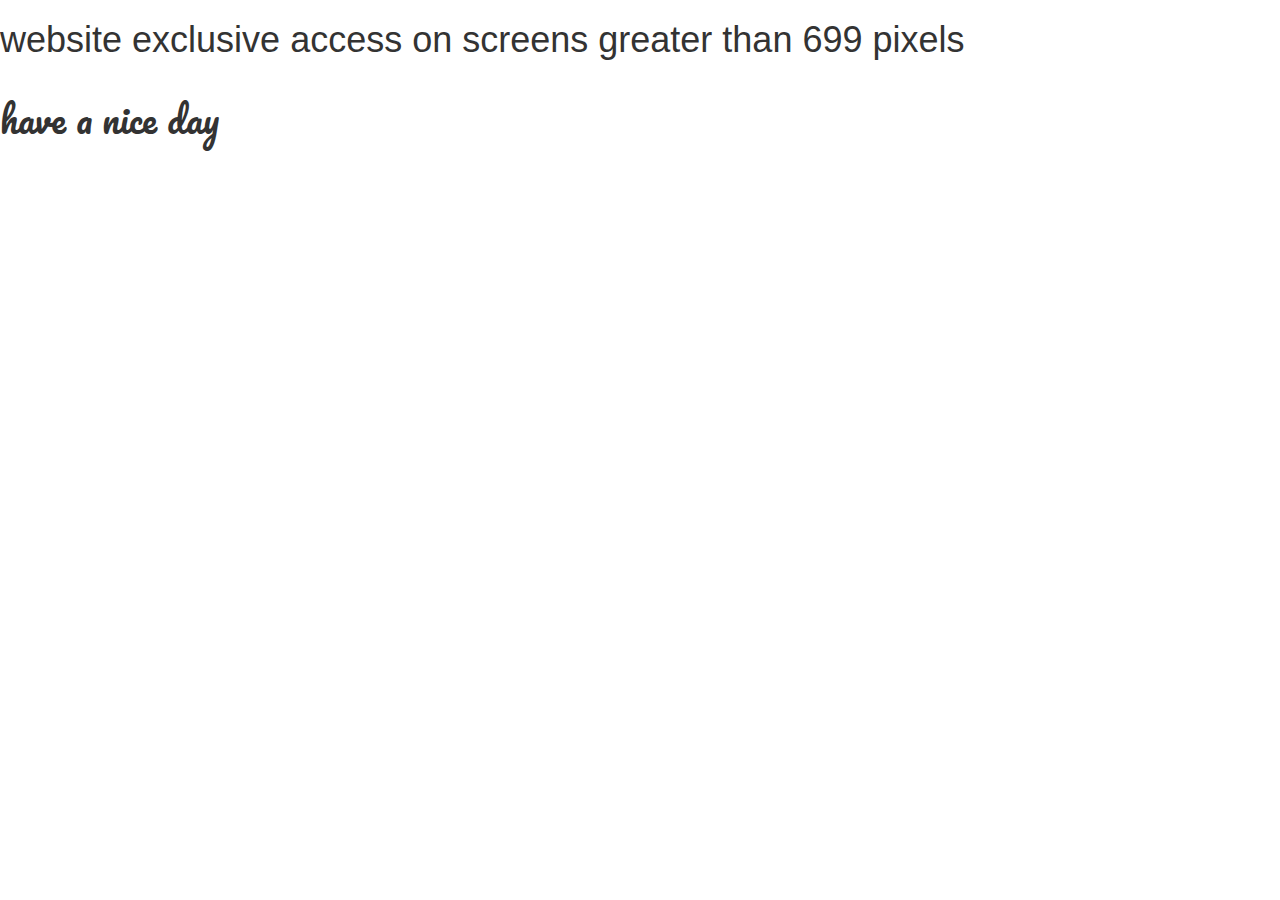
<file: mobile/index.html>
<html>

<head>
<title>Holla </title>
<meta charset="utf-8">
  <meta name="viewport" content="width=device-width, initial-scale=1">
  <link rel="stylesheet" href="https://maxcdn.bootstrapcdn.com/bootstrap/3.3.7/css/bootstrap.min.css">
  <link href="https://fonts.googleapis.com/css?family=Pacifico" rel="stylesheet">
  <link rel="stylesheet" href="mobile.css">


</head>
<h1>


website exclusive access on screens greater than 699 pixels <br><br>

<p id = "msg">have a nice day </p>

</h1>




</html>
</file>
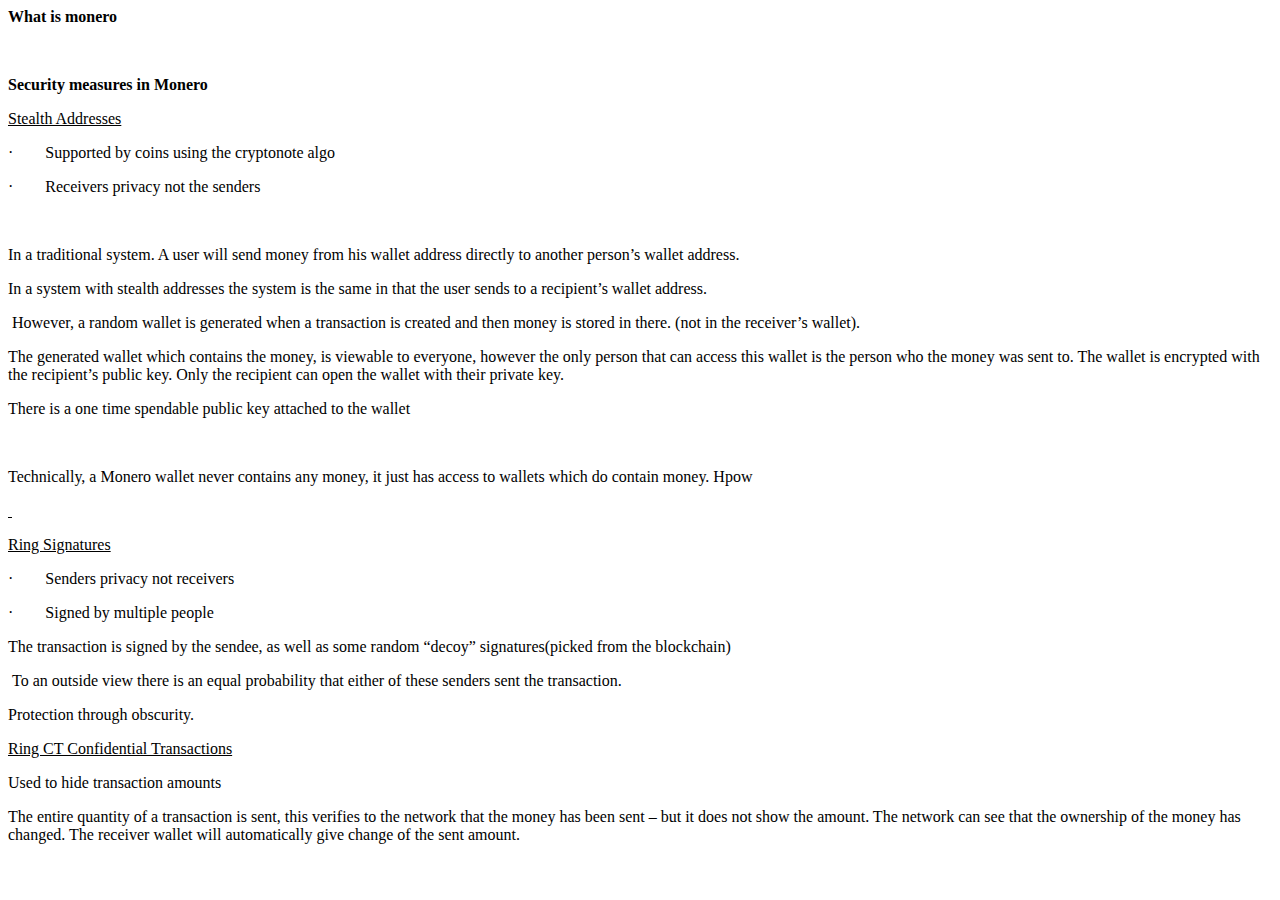
<file: Research/index.html>
<html>
<title>Research</title>

<head>
    <link href="https://cdn.quilljs.com/1.3.6/quill.snow.css" rel="stylesheet">
    <script src="../jquery.js"></script>
    <script src="researchText.js"></script>
</head>



<body>
        <div id="editor">
                <p><strong>What is monero</strong></p><p><strong>&nbsp;</strong></p><p><strong>Security measures in Monero</strong></p><p><u>Stealth Addresses</u></p><p>·&nbsp;&nbsp;&nbsp;&nbsp;&nbsp;&nbsp;&nbsp;&nbsp;Supported by coins using the cryptonote algo</p><p>·&nbsp;&nbsp;&nbsp;&nbsp;&nbsp;&nbsp;&nbsp;&nbsp;Receivers privacy not the senders</p><p>&nbsp;</p><p>In a traditional system. A user will send money from his wallet address directly to another person’s wallet address. </p><p>In a system with stealth addresses the system is the same in that the user sends to a recipient’s wallet address.</p><p>&nbsp;However, a random wallet is generated when a transaction is created and then money is stored in there. (not in the receiver’s wallet). </p><p>The generated wallet which contains the money, is viewable to everyone, however the only person that can access this wallet is the person who the money was sent to. The wallet is encrypted with the recipient’s public key. Only the recipient can open the wallet with their private key.</p><p>There is a one time spendable public key attached to the wallet</p><p>&nbsp;</p><p>Technically, a Monero wallet never contains any money, it just has access to wallets which do contain money. Hpow</p><p><u>&nbsp;</u></p><p><u>Ring Signatures</u></p><p>·&nbsp;&nbsp;&nbsp;&nbsp;&nbsp;&nbsp;&nbsp;&nbsp;Senders privacy not receivers</p><p>·&nbsp;&nbsp;&nbsp;&nbsp;&nbsp;&nbsp;&nbsp;&nbsp;Signed by multiple people</p><p>The transaction is signed by the sendee, as well as some random “decoy” signatures(picked from the blockchain)</p><p>&nbsp;To an outside view there is an equal probability that either of these senders sent the transaction.</p><p>Protection through obscurity.</p><p><u>Ring CT Confidential Transactions</u></p><p>Used to hide transaction amounts</p><p>The entire quantity of a transaction is sent, this verifies to the network that the money has been sent – but it does not show the amount. The network can see that the ownership of the money has changed. The receiver wallet will automatically give change of the sent amount.</p><p><br></p>

              </div>


              <script src="https://cdn.quilljs.com/1.3.6/quill.js"></script>

              <!-- Initialize Quill editor -->
              <script>
                var quill = new Quill('#editor', {
                  theme: 'snow'
                });

                //quill.container.firstChild.innerHTML; to get html of the quill

                // quill.clipboard.dangerouslyPasteHTML(cryptoText);
                 //quill.disable();
              </script>



</body>

</html>
</file>
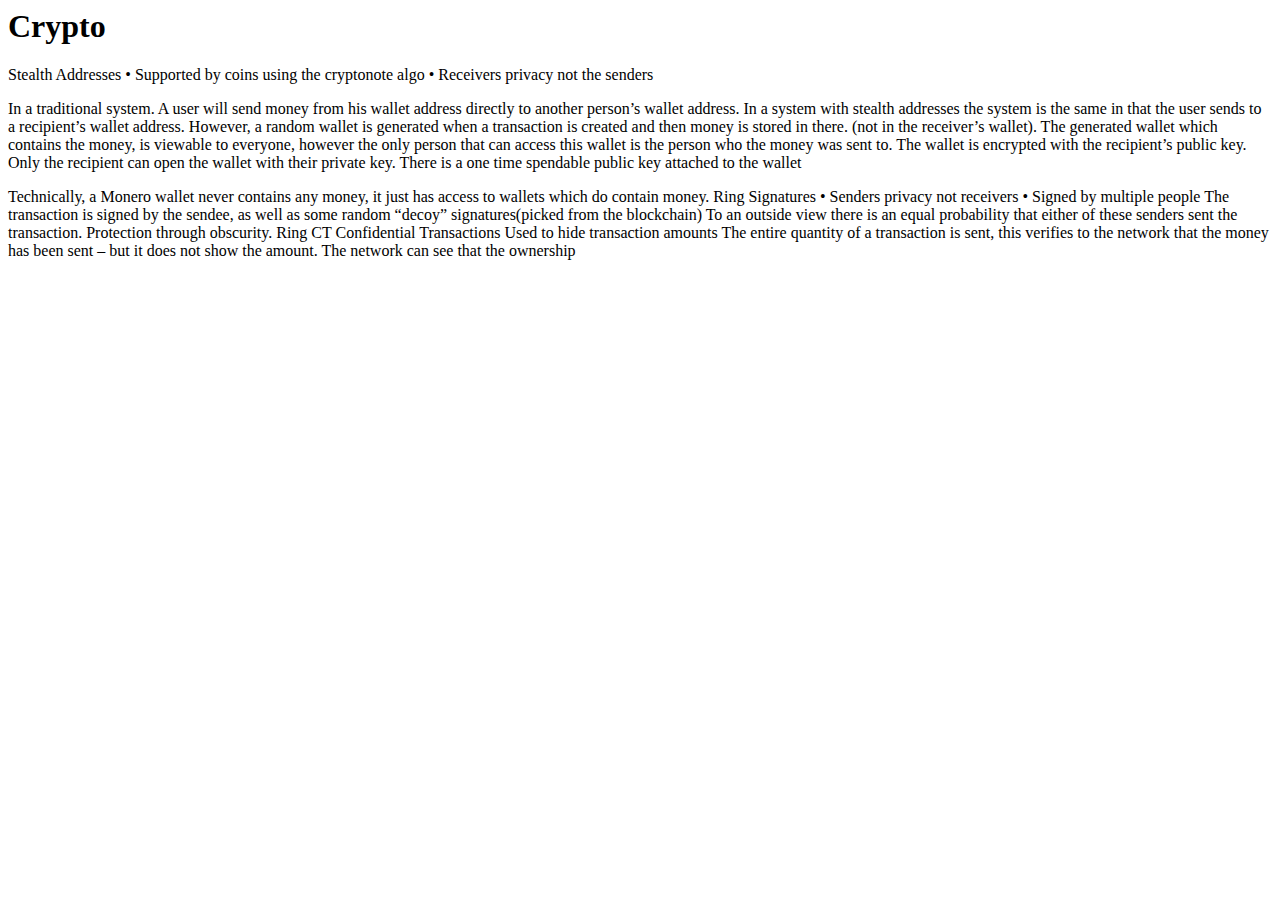
<file: jhollandme/Research/index.html>
<html>
<title>Research</title>

<body>
<h1>Crypto</h1>
<p>Stealth Addresses &bull; Supported by coins using the cryptonote algo &bull; Receivers privacy not the senders</p>

<p>In a traditional system. A user will send money from his wallet address directly to another person&rsquo;s wallet address.  In a system with stealth addresses the system is the same in that the user sends to a recipient&rsquo;s wallet address.  However, a random wallet is generated when a transaction is created and then money is stored in there. (not in the receiver&rsquo;s wallet).  The generated wallet which contains the money, is viewable to everyone, however the only person that can access this wallet is the person who the money was sent to. The wallet is encrypted with the recipient&rsquo;s public key. Only the recipient can open the wallet with their private key. There is a one time spendable public key attached to the wallet</p>

<p>Technically, a Monero wallet never contains any money, it just has access to wallets which do contain money.  Ring Signatures &bull; Senders privacy not receivers &bull; Signed by multiple people The transaction is signed by the sendee, as well as some random &ldquo;decoy&rdquo; signatures(picked from the blockchain)  To an outside view there is an equal probability that either of these senders sent the transaction. Protection through obscurity. Ring CT Confidential Transactions Used to hide transaction amounts The entire quantity of a transaction is sent, this verifies to the network that the money has been sent &ndash; but it does not show the amount. The network can see that the ownership</p>

</body>
</html>
</file>
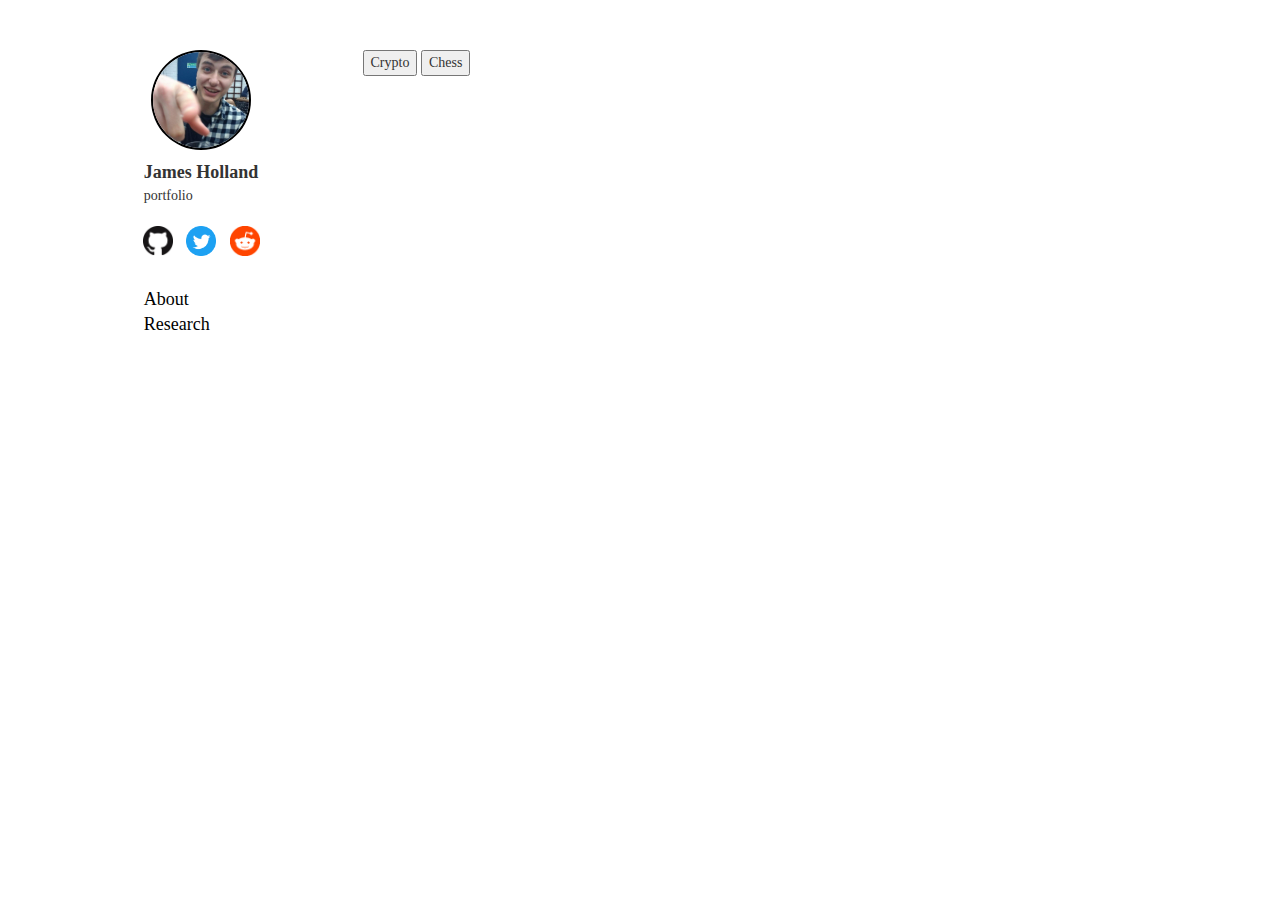
<file: researchPage.html>
<!DOCTYPE html>
<html lang="en">
<head>
  <title>J Holland</title>
  <meta charset="utf-8">
  <meta name="viewport" content="width=device-width, initial-scale=1">
  <link rel="stylesheet" href="https://maxcdn.bootstrapcdn.com/bootstrap/3.3.7/css/bootstrap.min.css">
  <link rel="stylesheet" type="text/css" href="style.css">
  <link href="https://cdn.quilljs.com/1.3.6/quill.snow.css" rel="stylesheet">

  <link href="//maxcdn.bootstrapcdn.com/font-awesome/4.2.0/css/font-awesome.min.css" rel="stylesheet" media="all">
  <script src="Research/researchText.js"></script>


  <script src="jquery.js"></script>
  <script src="https://maxcdn.bootstrapcdn.com/bootstrap/3.3.7/js/bootstrap.min.js"></script>
</head>
<body>

<div class="container">



    <div class="row">
      <div class="col-xs-3 col-sm-3 col-md-3 col-lg-3" >



        <img id = "mePic" src = "Images/me.jpg" onclick ="imgMessage()">
        <div id = "bio">
        <div id ="myName">James Holland</div>

         portfolio
        </div>


      <div id ="menu">

        <li  class ="menuList"><a  href="https://github.com/hollandjames"><img class ="hvr-bob"src="Images/github.png"></a></li>
        <li  class ="menuList"><a  href="https://twitter.com/J__holla"><img class ="hvr-bob" src="Images/twitter.png"></a></li>
        <li  class ="menuList"><a  href="https://www.reddit.com/user/ViktorVamos/"><img class ="hvr-bob" src="Images/reddit.png"></a></li>
      </div>

      <div id = "navbar">

<li ><a class = "navItem" href="About/"> About</a></li>
<li> <a class ="navItem"href="Research/">Research</a></li>

      </div>

      </div>



      <div class="col-xs-9 col-sm-9 col-md-9 col-lg-9">
          <button onclick ="showCrypto()"> Crypto </button>
          <button onclick ="showChess()"> Chess </button>

        <div class ="projectList">
            <div id="editor">


              </div>


              <script src="https://cdn.quilljs.com/1.3.6/quill.js"></script>

              <!-- Initialize Quill editor -->
              <script>
                var quill = new Quill('#editor');
                showCrypto();


                quill.disable();

                //quill.container.firstChild.innerHTML; to get html of the quill


                 //quill.disable();

                 function showChess(){
                    quill.clipboard.dangerouslyPasteHTML(chessText);
                 }
                 function showCrypto(){
                    quill.clipboard.dangerouslyPasteHTML(cryptoText);
                 }
              </script>


      </div>

      </div>





      </div>
    </div>





</div>
<script>

  function imgMessage()
//extra stuff here
//remove right click option?

  {
    window.alert("Don't click on my face!");
  }

</script>

</body>
</html>
</file>
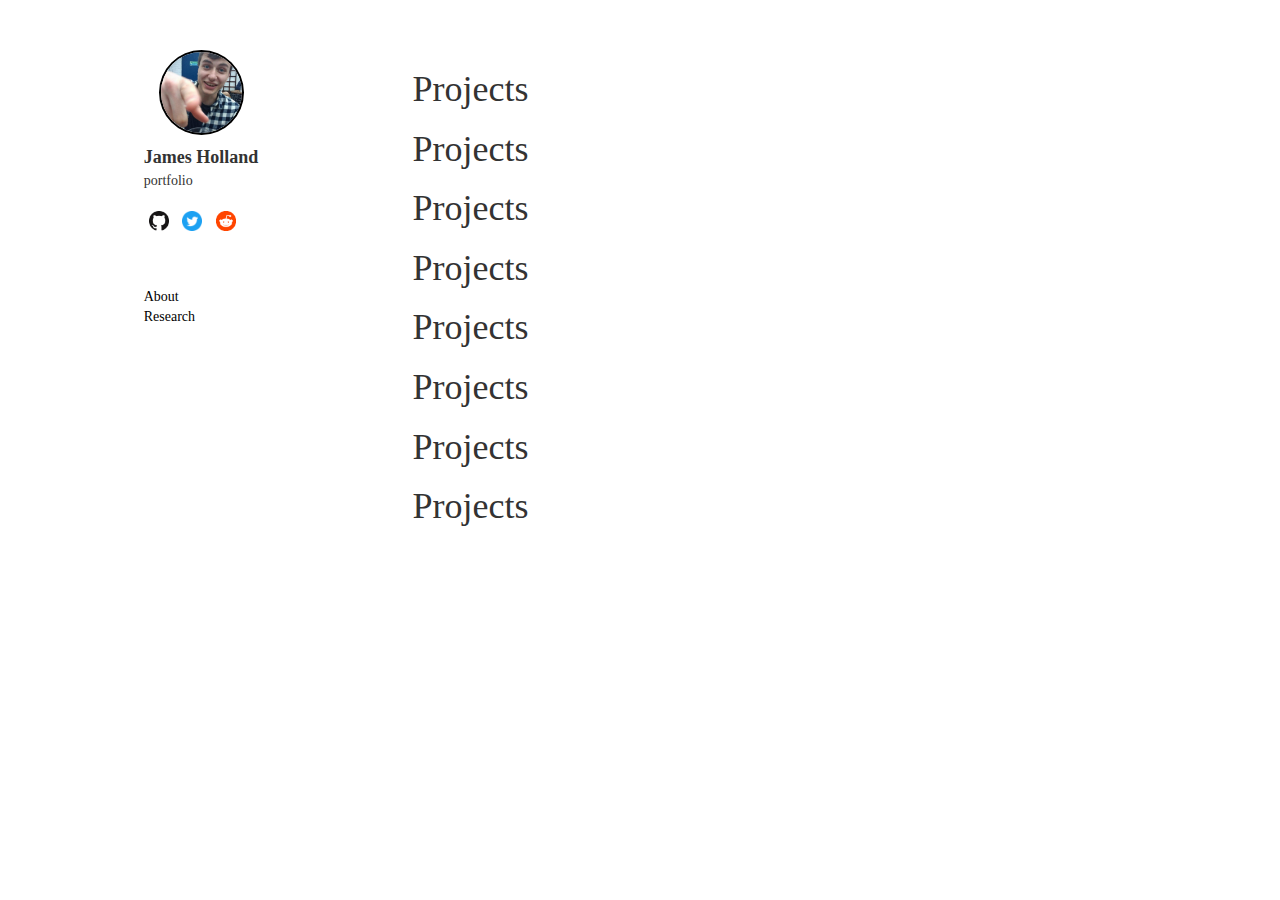
<file: jhollandme/home.html>
<!DOCTYPE html>
<html lang="en">
<head>
  <title>J Holland</title>
  <meta charset="utf-8">
  <meta name="viewport" content="width=device-width, initial-scale=1">
  <link rel="stylesheet" href="https://maxcdn.bootstrapcdn.com/bootstrap/3.3.7/css/bootstrap.min.css">
  <link rel="stylesheet" type="text/css" href="style.css">

  <link href="//maxcdn.bootstrapcdn.com/font-awesome/4.2.0/css/font-awesome.min.css" rel="stylesheet" media="all">

  <script src="jquery.js"></script>
  <script src="https://maxcdn.bootstrapcdn.com/bootstrap/3.3.7/js/bootstrap.min.js"></script>
</head>
<body>

<div class="container">



    <div class="row">
      <div class="col-xs-3 col-sm-3 col-md-3 col-lg-3" >



        <img id = "mePic" src = "Images/me.jpg" onclick ="imgMessage()">
        <div id = "bio">
        <div id ="myName">James Holland</div>

         portfolio
        </div>


      <div id ="menu">

        <li  class ="menuList"><a  href="https://github.com/hollandjames"><img class ="hvr-bob"src="Images/github.png"></a></li>
        <li  class ="menuList"><a  href="https://twitter.com/J__holla"><img class ="hvr-bob" src="Images/twitter.png"></a></li>
        <li  class ="menuList"><a  href="https://www.reddit.com/user/ViktorVamos/"><img class ="hvr-bob" src="Images/reddit.png"></a></li>
      </div>

      <div id = "navbar">

<li ><a class = "navItem" href="About/index.html"> About</a></li>
<li> <a class ="navItem"href="Research/index.html">Research</a></li>

      </div>

      </div>



      <div class="col-xs-9 col-sm-9 col-md-9 col-lg-9">
        <div class ="projectList">
        <h1>Projects</h1>
        <h1>Projects</h1>
        <h1>Projects</h1>
        <h1>Projects</h1>
        <h1>Projects</h1>
        <h1>Projects</h1>
        <h1>Projects</h1>
        <h1>Projects</h1>

      </div>

      </div>





      </div>
    </div>





</div>
<script>

  function imgMessage()
//extra stuff here
//remove right click option?

  {
    window.alert("Don't click on my face!");
  }

</script>

</body>
</html>
</file>
<file: mobile/mobile.css>
#msg{

    font-family: 'Pacifico', cursive;
}
</file>
<file: style.css>
#heading{
    text-align: center;
    font-family: Arial, Helvetica, sans-serif;
}

.container{
    padding-top:50px;
    font-family: 'Times New Roman', Times, serif;
    position:absolute;
    left: 50%;
    transform: translate(-50%, 0);
    z-index: 1;

}


#mePic{
  border-radius:50%;
  width: 100px;

  margin-bottom:10px;
  margin-left: auto;
  margin-right: auto;
  display: block;
  border: 2px solid #000000;

}
.menuList{
    padding:5px;
    list-style-type: none;
    text-align: center;
    display:inline;

}

#myName{
    font-weight: bold;
    font-size: large;
}

#myName:hover{

  text-decoration:underline;
  cursor:pointer;


}
#menu{
  padding-top: 20px;
  padding-bottom: 50px;
  width: 127px;
  /* text-align: center; */
  margin: auto;
  top: 0;
  right: 0;
  bottom: 0;
  left: 0;

}
.logos{

    width:10px;
    margin-bottom:10px;
}
.projectList{
  margin-left:50px;
}
#bio{

  margin: auto;
  top: 0;
  right: 0;
  bottom: 0;
  left: 0;
  width:115px;



}
#navbar{

  width: 115px;
  /* text-align: center; */
  margin: auto;
  top: 0;
  right: 0;
  bottom: 0;
  left: 0;
  list-style-type: none;
  font-size:large;
  margin-top:-25px;

}

@-webkit-keyframes hvr-bob {
    0% {
      -webkit-transform: translateY(-8px);
      transform: translateY(-8px);
    }
    50% {
      -webkit-transform: translateY(-4px);
      transform: translateY(-4px);
    }
    100% {
      -webkit-transform: translateY(-8px);
      transform: translateY(-8px);
    }
  }
  @keyframes hvr-bob {
    0% {
      -webkit-transform: translateY(-8px);
      transform: translateY(-8px);
    }
    50% {
      -webkit-transform: translateY(-4px);
      transform: translateY(-4px);
    }
    100% {
      -webkit-transform: translateY(-8px);
      transform: translateY(-8px);
    }
  }
  @-webkit-keyframes hvr-bob-float {
    100% {
      -webkit-transform: translateY(-8px);
      transform: translateY(-8px);
    }
  }
  @keyframes hvr-bob-float {
    100% {
      -webkit-transform: translateY(-8px);
      transform: translateY(-8px);
    }
  }
  .hvr-bob {
    display: inline-block;
    vertical-align: middle;
    -webkit-transform: perspective(1px) translateZ(0);
    transform: perspective(1px) translateZ(0);
    box-shadow: 0 0 1px rgba(0, 0, 0, 0);
    vertical-align: baseline;
    width:30px;
  }

  .hvr-bob:hover, .hvr-bob:focus, .hvr-bob:active {
    -webkit-animation-name: hvr-bob-float, hvr-bob;
    animation-name: hvr-bob-float, hvr-bob;
    -webkit-animation-duration: .3s, 1.5s;
    animation-duration: .3s, 1.5s;
    -webkit-animation-delay: 0s, .3s;
    animation-delay: 0s, .3s;
    -webkit-animation-timing-function: ease-out, ease-in-out;
    animation-timing-function: ease-out, ease-in-out;
    -webkit-animation-iteration-count: 1, infinite;
    animation-iteration-count: 1, infinite;
    -webkit-animation-fill-mode: forwards;
    animation-fill-mode: forwards;
    -webkit-animation-direction: normal, alternate;
    animation-direction: normal, alternate;
  }




.navItem:active{
  font-style:bold;
}
.navItem:hover{
  text-decoration:none;
  color:#FF6600;
  font-style:bold;

}
.navItem{
  color:black;
}

.menuItem:hover ~ .hvr-bob {
  -webkit-animation-name: hvr-bob-float, hvr-bob;
  animation-name: hvr-bob-float, hvr-bob;
  -webkit-animation-duration: .3s, 1.5s;
  animation-duration: .3s, 1.5s;
  -webkit-animation-delay: 0s, .3s;
  animation-delay: 0s, .3s;
  -webkit-animation-timing-function: ease-out, ease-in-out;
  animation-timing-function: ease-out, ease-in-out;
  -webkit-animation-iteration-count: 1, infinite;
  animation-iteration-count: 1, infinite;
  -webkit-animation-fill-mode: forwards;
  animation-fill-mode: forwards;
  -webkit-animation-direction: normal, alternate;
  animation-direction: normal, alternate;
}

.projTitle{
  transition: all 0.2s ease-in-out;
  color:#FF6600;
  font-size:x-large;
  font-weight:bold;
  opacity:0.9;


}


.projTitle:hover{
  transition: all 0.2s ease-in-out;
  color:#FF6600;
  text-decoration-color:#FF6600;
}

.animatedImage {
  --pink: #FF1C68;
  --green: #14D790;
  --blue: #198FE3;
  --black: #21282D;
  color: #222;
  font-family: 'PT Sans', sans-serif;
  height: 100px;
  padding: 0;
  margin: 0;
  display: flex;
  justify-content: center;
  flex-direction: column;
  margin-top:22px;
  margin-bottom:20px;
}

.pen {
  flex: 1 1 100%;
  display: flex;
  justify-content: center;
  align-items: flex-start;
  flex-direction: column;
  margin: 0 auto;
  flex: 1 1 100%;
  width: 100%;
  max-width: 600px;
  padding: 0 20px;
}

.pen a {
  color: var(--blue);
  text-decoration: none;
  margin-bottom: 70px;
}


#tableData{

  width:500px;

}

#monero{
  width:15%;
}
#siacoin{
  width:15%;
}

#chessIcon{
  width:15%;
}

#pokerIcon{
  width:15%;
}


.animated {
  -webkit-animation-duration: 1s;
  animation-duration: 1s;
  -webkit-animation-fill-mode: both;
  animation-fill-mode: both;
}

.animated.infinite {
  -webkit-animation-iteration-count: infinite;
  animation-iteration-count: infinite;
}


@-webkit-keyframes bounce {
  from,
  20%,
  53%,
  80%,
  to {
    -webkit-animation-timing-function: cubic-bezier(0.215, 0.61, 0.355, 1);
    animation-timing-function: cubic-bezier(0.215, 0.61, 0.355, 1);
    -webkit-transform: translate3d(0, 0, 0);
    transform: translate3d(0, 0, 0);
  }

  40%,
  43% {
    -webkit-animation-timing-function: cubic-bezier(0.755, 0.05, 0.855, 0.06);
    animation-timing-function: cubic-bezier(0.755, 0.05, 0.855, 0.06);
    -webkit-transform: translate3d(0, -30px, 0);
    transform: translate3d(0, -30px, 0);
  }

  70% {
    -webkit-animation-timing-function: cubic-bezier(0.755, 0.05, 0.855, 0.06);
    animation-timing-function: cubic-bezier(0.755, 0.05, 0.855, 0.06);
    -webkit-transform: translate3d(0, -15px, 0);
    transform: translate3d(0, -15px, 0);
  }

  90% {
    -webkit-transform: translate3d(0, -4px, 0);
    transform: translate3d(0, -4px, 0);
  }
}

@keyframes bounce {
  from,
  20%,
  53%,
  80%,
  to {
    -webkit-animation-timing-function: cubic-bezier(0.215, 0.61, 0.355, 1);
    animation-timing-function: cubic-bezier(0.215, 0.61, 0.355, 1);
    -webkit-transform: translate3d(0, 0, 0);
    transform: translate3d(0, 0, 0);
  }

  40%,
  43% {
    -webkit-animation-timing-function: cubic-bezier(0.755, 0.05, 0.855, 0.06);
    animation-timing-function: cubic-bezier(0.755, 0.05, 0.855, 0.06);
    -webkit-transform: translate3d(0, -30px, 0);
    transform: translate3d(0, -30px, 0);
  }

  70% {
    -webkit-animation-timing-function: cubic-bezier(0.755, 0.05, 0.855, 0.06);
    animation-timing-function: cubic-bezier(0.755, 0.05, 0.855, 0.06);
    -webkit-transform: translate3d(0, -15px, 0);
    transform: translate3d(0, -15px, 0);
  }

  90% {
    -webkit-transform: translate3d(0, -4px, 0);
    transform: translate3d(0, -4px, 0);
  }
}

.bounce {
  -webkit-animation-name: bounce;
  animation-name: bounce;
  -webkit-transform-origin: center bottom;
  transform-origin: center bottom;
}


@-webkit-keyframes pulse {
  from {
    -webkit-transform: scale3d(1, 1, 1);
    transform: scale3d(1, 1, 1);
  }

  50% {
    -webkit-transform: scale3d(1.05, 1.05, 1.05);
    transform: scale3d(1.05, 1.05, 1.05);
  }

  to {
    -webkit-transform: scale3d(1, 1, 1);
    transform: scale3d(1, 1, 1);
  }
}

@keyframes pulse {
  from {
    -webkit-transform: scale3d(1, 1, 1);
    transform: scale3d(1, 1, 1);
  }

  50% {
    -webkit-transform: scale3d(1.05, 1.05, 1.05);
    transform: scale3d(1.05, 1.05, 1.05);
  }

  to {
    -webkit-transform: scale3d(1, 1, 1);
    transform: scale3d(1, 1, 1);
  }
}

.pulse {
  -webkit-animation-name: pulse;
  animation-name: pulse;
}



@-webkit-keyframes rubberBand {
  from {
    -webkit-transform: scale3d(1, 1, 1);
    transform: scale3d(1, 1, 1);
  }

  30% {
    -webkit-transform: scale3d(1.25, 0.75, 1);
    transform: scale3d(1.25, 0.75, 1);
  }

  40% {
    -webkit-transform: scale3d(0.75, 1.25, 1);
    transform: scale3d(0.75, 1.25, 1);
  }

  50% {
    -webkit-transform: scale3d(1.15, 0.85, 1);
    transform: scale3d(1.15, 0.85, 1);
  }

  65% {
    -webkit-transform: scale3d(0.95, 1.05, 1);
    transform: scale3d(0.95, 1.05, 1);
  }

  75% {
    -webkit-transform: scale3d(1.05, 0.95, 1);
    transform: scale3d(1.05, 0.95, 1);
  }

  to {
    -webkit-transform: scale3d(1, 1, 1);
    transform: scale3d(1, 1, 1);
  }
}

@keyframes rubberBand {
  from {
    -webkit-transform: scale3d(1, 1, 1);
    transform: scale3d(1, 1, 1);
  }

  30% {
    -webkit-transform: scale3d(1.25, 0.75, 1);
    transform: scale3d(1.25, 0.75, 1);
  }

  40% {
    -webkit-transform: scale3d(0.75, 1.25, 1);
    transform: scale3d(0.75, 1.25, 1);
  }

  50% {
    -webkit-transform: scale3d(1.15, 0.85, 1);
    transform: scale3d(1.15, 0.85, 1);
  }

  65% {
    -webkit-transform: scale3d(0.95, 1.05, 1);
    transform: scale3d(0.95, 1.05, 1);
  }

  75% {
    -webkit-transform: scale3d(1.05, 0.95, 1);
    transform: scale3d(1.05, 0.95, 1);
  }

  to {
    -webkit-transform: scale3d(1, 1, 1);
    transform: scale3d(1, 1, 1);
  }
}

.rubberBand {
  -webkit-animation-name: rubberBand;
  animation-name: rubberBand;
}


@-webkit-keyframes jello {
  from,
  11.1%,
  to {
    -webkit-transform: translate3d(0, 0, 0);
    transform: translate3d(0, 0, 0);
  }

  22.2% {
    -webkit-transform: skewX(-12.5deg) skewY(-12.5deg);
    transform: skewX(-12.5deg) skewY(-12.5deg);
  }

  33.3% {
    -webkit-transform: skewX(6.25deg) skewY(6.25deg);
    transform: skewX(6.25deg) skewY(6.25deg);
  }

  44.4% {
    -webkit-transform: skewX(-3.125deg) skewY(-3.125deg);
    transform: skewX(-3.125deg) skewY(-3.125deg);
  }

  55.5% {
    -webkit-transform: skewX(1.5625deg) skewY(1.5625deg);
    transform: skewX(1.5625deg) skewY(1.5625deg);
  }

  66.6% {
    -webkit-transform: skewX(-0.78125deg) skewY(-0.78125deg);
    transform: skewX(-0.78125deg) skewY(-0.78125deg);
  }

  77.7% {
    -webkit-transform: skewX(0.390625deg) skewY(0.390625deg);
    transform: skewX(0.390625deg) skewY(0.390625deg);
  }

  88.8% {
    -webkit-transform: skewX(-0.1953125deg) skewY(-0.1953125deg);
    transform: skewX(-0.1953125deg) skewY(-0.1953125deg);
  }
}

@keyframes jello {
  from,
  11.1%,
  to {
    -webkit-transform: translate3d(0, 0, 0);
    transform: translate3d(0, 0, 0);
  }

  22.2% {
    -webkit-transform: skewX(-12.5deg) skewY(-12.5deg);
    transform: skewX(-12.5deg) skewY(-12.5deg);
  }

  33.3% {
    -webkit-transform: skewX(6.25deg) skewY(6.25deg);
    transform: skewX(6.25deg) skewY(6.25deg);
  }

  44.4% {
    -webkit-transform: skewX(-3.125deg) skewY(-3.125deg);
    transform: skewX(-3.125deg) skewY(-3.125deg);
  }

  55.5% {
    -webkit-transform: skewX(1.5625deg) skewY(1.5625deg);
    transform: skewX(1.5625deg) skewY(1.5625deg);
  }

  66.6% {
    -webkit-transform: skewX(-0.78125deg) skewY(-0.78125deg);
    transform: skewX(-0.78125deg) skewY(-0.78125deg);
  }

  77.7% {
    -webkit-transform: skewX(0.390625deg) skewY(0.390625deg);
    transform: skewX(0.390625deg) skewY(0.390625deg);
  }

  88.8% {
    -webkit-transform: skewX(-0.1953125deg) skewY(-0.1953125deg);
    transform: skewX(-0.1953125deg) skewY(-0.1953125deg);
  }
}

.jello {
  -webkit-animation-name: jello;
  animation-name: jello;
  -webkit-transform-origin: center;
  transform-origin: center;
}






#monero:hover {

  -webkit-animation: bounce 1s;
  animation: bounce 1s;

}

#siacoin:hover {

  -webkit-animation: jello 1s;
  animation: jello 1s;

}

#chessIcon:hover {

  -webkit-animation: rubberBand 1s;
  animation: rubberBand 1s;

}
#pokerIcon:hover {

  -webkit-animation: pulse 1s;
  animation: pulse 1s;

}

.row{
  background-color:white;
  margin-bottom:150px;

}
#aboutBody{

  font-size:large;
  position:relative;
}

#aboutPic{


  width:30%;
  float:right;
  margin-left:20px;
  border: 2px solid black;
}
.projText{
  font-size:large;
}
.workYear{
  font-weight:bold;
  font-size:x-large;
}

#xmrButton ,#siaButton{
  float:right;

}

#minerBtn{
  margin-top:20px;


}
#minerInfo{
  margin-top:10px;
  width:150px;
  margin: auto;
  top: 0;
  right: 0;
  bottom: 0;
  left: 0;
}
#minerBtnArea{

  width:115px;
  margin: auto;
  top: 0;
  right: 0;
  bottom: 0;
  left: 0;
}

.modal {
  display: none; /* Hidden by default */
  position: fixed; /* Stay in place */
  z-index: 1; /* Sit on top */
  padding-top: 100px; /* Location of the box */
  left: 0;
  top: 0;
  width: 100%; /* Full width */
  height: 100%; /* Full height */
  overflow: auto; /* Enable scroll if needed */
  background-color: rgb(0,0,0); /* Fallback color */
  background-color: rgba(0,0,0,0.4); /* Black w/ opacity */
}

/* Modal Content */
.modal-content {
  background-color: #fefefe;
  margin: auto;
  padding: 20px;
  border: 1px solid #888;
  width: 60%;
}

/* The Close Button */
.close {
  color: #000000;
  float: right;
  font-size: 28px;
  font-weight: bold;
}

.close:hover,
.close:focus {
  color: #FF6600;
  text-decoration: none;
  cursor: pointer;
}

#profileCol{
  
}
</file>
<file: jhollandme/style.css>
#heading{
    text-align: center;
    font-family: Arial, Helvetica, sans-serif;
}

.container{
    padding-top:50px;
    font-family: 'Times New Roman', Times, serif;
}
#mePic{
  border-radius:50%;
  width: 85px;

  margin-bottom:10px;
  margin-left: auto;
  margin-right: auto;
  display: block;
  border: 2px solid #000000;

}
.menuList{
    padding:5px;
    list-style-type: none;
    text-align: center;
    display:inline;

}

#myName{
    font-weight: bold;
    font-size: large;


}
#menu{
  padding-top: 20px;
  padding-bottom: 50px;
  width: 115px;
  /* text-align: center; */
  margin: auto;
  top: 0;
  right: 0;
  bottom: 0;
  left: 0;

}
.logos{
    vertical-align: baseline;
    width:20px;
}
.projectList{
  margin-left:50px;
}
#bio{

  margin: auto;
  top: 0;
  right: 0;
  bottom: 0;
  left: 0;
  width:115px;



}
#navbar{

  width: 115px;
  /* text-align: center; */
  margin: auto;
  top: 0;
  right: 0;
  bottom: 0;
  left: 0;
  list-style-type: none;

}

@-webkit-keyframes hvr-bob {
    0% {
      -webkit-transform: translateY(-8px);
      transform: translateY(-8px);
    }
    50% {
      -webkit-transform: translateY(-4px);
      transform: translateY(-4px);
    }
    100% {
      -webkit-transform: translateY(-8px);
      transform: translateY(-8px);
    }
  }
  @keyframes hvr-bob {
    0% {
      -webkit-transform: translateY(-8px);
      transform: translateY(-8px);
    }
    50% {
      -webkit-transform: translateY(-4px);
      transform: translateY(-4px);
    }
    100% {
      -webkit-transform: translateY(-8px);
      transform: translateY(-8px);
    }
  }
  @-webkit-keyframes hvr-bob-float {
    100% {
      -webkit-transform: translateY(-8px);
      transform: translateY(-8px);
    }
  }
  @keyframes hvr-bob-float {
    100% {
      -webkit-transform: translateY(-8px);
      transform: translateY(-8px);
    }
  }
  .hvr-bob {
    display: inline-block;
    vertical-align: middle;
    -webkit-transform: perspective(1px) translateZ(0);
    transform: perspective(1px) translateZ(0);
    box-shadow: 0 0 1px rgba(0, 0, 0, 0);
    vertical-align: baseline;
    width:20px;
  }

  .hvr-bob:hover, .hvr-bob:focus, .hvr-bob:active {
    -webkit-animation-name: hvr-bob-float, hvr-bob;
    animation-name: hvr-bob-float, hvr-bob;
    -webkit-animation-duration: .3s, 1.5s;
    animation-duration: .3s, 1.5s;
    -webkit-animation-delay: 0s, .3s;
    animation-delay: 0s, .3s;
    -webkit-animation-timing-function: ease-out, ease-in-out;
    animation-timing-function: ease-out, ease-in-out;
    -webkit-animation-iteration-count: 1, infinite;
    animation-iteration-count: 1, infinite;
    -webkit-animation-fill-mode: forwards;
    animation-fill-mode: forwards;
    -webkit-animation-direction: normal, alternate;
    animation-direction: normal, alternate;
  }




.navItem:active{
  font-style:bold;
}
.navItem:hover{
  text-decoration:none;
  color:black;
  font-style:bold;

}
.navItem{
  color:black;
}

.menuItem:hover ~ .hvr-bob {
  -webkit-animation-name: hvr-bob-float, hvr-bob;
  animation-name: hvr-bob-float, hvr-bob;
  -webkit-animation-duration: .3s, 1.5s;
  animation-duration: .3s, 1.5s;
  -webkit-animation-delay: 0s, .3s;
  animation-delay: 0s, .3s;
  -webkit-animation-timing-function: ease-out, ease-in-out;
  animation-timing-function: ease-out, ease-in-out;
  -webkit-animation-iteration-count: 1, infinite;
  animation-iteration-count: 1, infinite;
  -webkit-animation-fill-mode: forwards;
  animation-fill-mode: forwards;
  -webkit-animation-direction: normal, alternate;
  animation-direction: normal, alternate;
}
</file>
